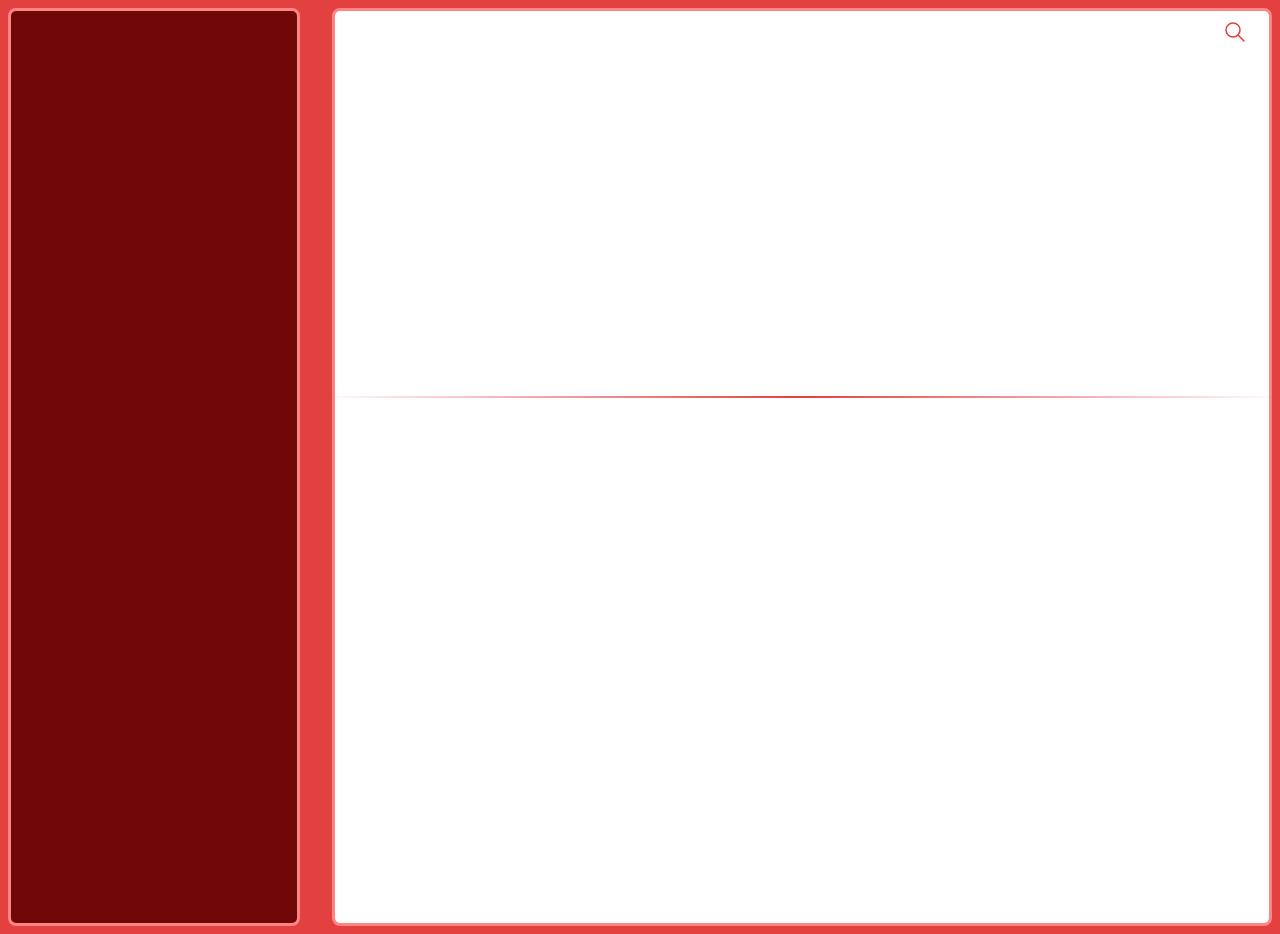
<file: index.html>
<!DOCTYPE html>
<html lang="en">
<head>
    <meta charset="UTF-8">
    <meta http-equiv="X-UA-Compatible" content="IE=edge">
    <meta name="viewport" content="width=device-width, initial-scale=1.0">
    <title>Pokédex-App</title>
    <link rel="stylesheet" href="./styles/main-style.css">
</head>
<body>
    <div class="pokedex-box">
        <nav id="pokemon-nav" class="scroll-box">
            <ul id="pokemon-list"></ul>
                <div id="spinner" class="spinner"></div>
        </nav>
        <section class="info-box">
            <div class="search">
                <input class="search_input"><button id='btn-search'><svg xmlns="http://www.w3.org/2000/svg" class="icon icon-tabler icon-tabler-search" width="24" height="24" viewBox="0 0 24 24" stroke-width="1.5" stroke="#e34040" fill="none" stroke-linecap="round" stroke-linejoin="round">
                    <path stroke="none" d="M0 0h24v24H0z" fill="none"/>
                    <path d="M10 10m-7 0a7 7 0 1 0 14 0a7 7 0 1 0 -14 0" />
                    <path d="M21 21l-6 -6" />
                  </svg></button>
            </div>
            <div class="information">
                <div class="pokemon-data">
                    
                </div>
                <div class="pokemon-details">
                    
                </div>
                <h3 class="evolution-title"></h3>
                <div class="pokemon-evolution">
                    
                </div>
                
            </div>
           
            
        </section>
    </div>
    <script src="./scripts/api_connect.js" type="module"></script>

    
</body>
</html>
</file>
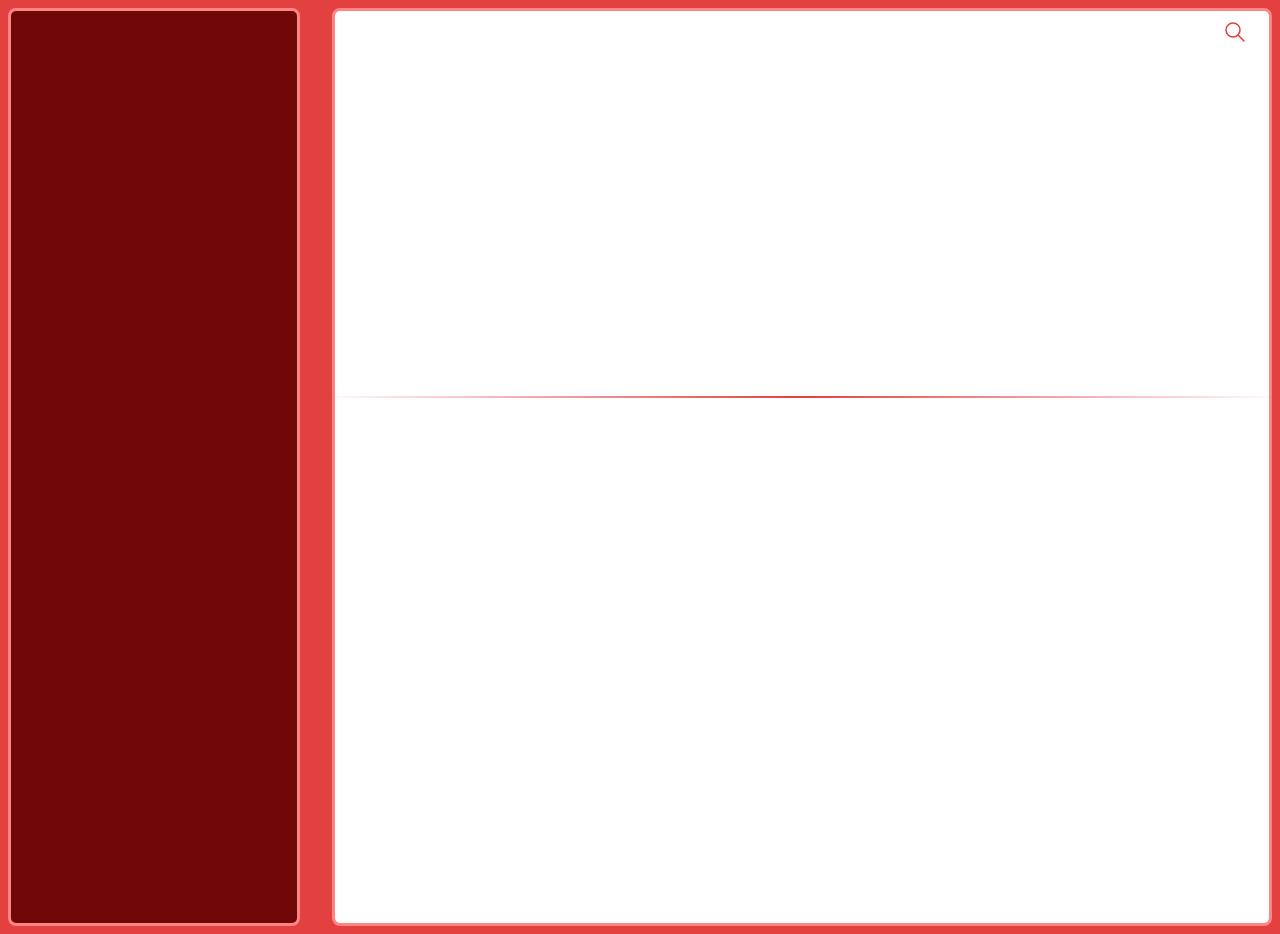
<file: views/main.html>
<!DOCTYPE html>
<html lang="en">
<head>
    <meta charset="UTF-8">
    <meta http-equiv="X-UA-Compatible" content="IE=edge">
    <meta name="viewport" content="width=device-width, initial-scale=1.0">
    <title>Pokédex-App</title>
    <link rel="stylesheet" href="../styles/main-style.css">
</head>
<body>
    <div class="pokedex-box">
        <nav id="pokemon-nav" class="scroll-box">
            <ul id="pokemon-list"></ul>
        </nav>
        <section class="info-box">
            <div class="search">
                <input class="search_input"><button id='btn-search'><svg xmlns="http://www.w3.org/2000/svg" class="icon icon-tabler icon-tabler-search" width="24" height="24" viewBox="0 0 24 24" stroke-width="1.5" stroke="#e34040" fill="none" stroke-linecap="round" stroke-linejoin="round">
                    <path stroke="none" d="M0 0h24v24H0z" fill="none"/>
                    <path d="M10 10m-7 0a7 7 0 1 0 14 0a7 7 0 1 0 -14 0" />
                    <path d="M21 21l-6 -6" />
                  </svg></button>
            </div>
            <div class="information">
                <div class="pokemon-data">
                    
                </div>
                <div class="pokemon-details">
                    
                </div>
                <h3 class="evolution-title"></h3>
                <div class="pokemon-evolution">
                    
                </div>
                
            </div>
           
            
        </section>
    </div>
    <script src="../scripts/api_connect.js" type="module"></script>
    
</body>
</html>
</file>
<file: styles/main-style.css>
body{
    font-family:"Calibri", sans-serif;
    color: white;
    background-color: #e34040;

}
.pokedex-box{
    display: flex;
    
}





.scroll-box{
 width: 27rem;
 height: 57rem;
 overflow: auto; 
 background-color: #700808;
 border-radius: 0.5rem;
 color: white;
 border: 0.2rem solid #ff8585;
 
 

 scrollbar-color: #e34040 #b13333;
 scrollbar-width: thin;
 scrollbar-color: transparent transparent; 
}
.scroll-box ul{
  margin-left: -2.6rem;
  margin-top: 0.1rem;
  
}
.scroll-box span{
  font-weight: 550;
  font-size: 1rem;
}
.scroll-box .pokemon-number{
  font-weight: lighter;
  font-size: 0.7rem;
}
.scroll-box::-webkit-scrollbar {
  /* Ancho del scrollbar para navegadores WebKit */
  width: 1.2rem; 
  border-radius: 0.5rem;
}
.scroll-box::-webkit-scrollbar-thumb {
    background-color: #e34040; /* Color del thumb (agarre del scrollbar) */
    border-radius: 0.3rem;
    border: none;
}
.scroll-box::-webkit-scrollbar-track {
    background-color: #b13333; /* Color del track (fondo del scrollbar) */
    border-radius: 0.5rem;
}
.scroll-box .button-style{
    display: flex; /* Mostrar el contenido en línea */
    align-items: center; /* Alinear verticalmente el contenido al centro */
    color: white;
    background-color: #480202;
    width: 25.6rem;
    height: 5rem;
    margin-top: 0.07rem;
    font-weight: bolder;
    text-align: left;
    border: none; /* Quita los bordes del botón */
    
}
.scroll-box .button-style:active{
    background-color: #700808;
}

.scroll-box .button-style:hover{
    background-color: #e34040;
}
.scroll-box .button-style.clicked{
    background-color: #700808;
}
.pokemon-icon {
    width: 50px; /* Ajusta el ancho del sprite según tus necesidades */
    height: 40px; /* Ajusta la altura del sprite según tus necesidades */
    margin-bottom: 1.5rem;
    padding-left: 2rem;
    padding-right: 2rem;
}
.pokemon-number{
    margin-left: auto;
    margin-right: 1rem;
}




.info-box {
    flex-direction: column;
    display: flexbox;
    align-items: center;
    width: 88rem;
    height: 57rem;
    background-color: white;
    border-radius: 0.5rem;
    margin-left: 2rem;
    
    color: black;
    border: 0.2rem solid #ff8585;
;
  }
.info-box .information{
    display: grid;
    grid-template-rows: auto auto 1fr; /* Ajusta la distribución de filas */
    grid-template-columns: repeat(2, 1fr);
    grid-template-areas:
      "pokemon-data pokemon-details"
      "pokemon-type pokemon-type"
      "pokemon-evolution pokemon-evolution";
    text-indent: 2rem;
    margin-top: 1rem;
}
  .pokemon-data {
    grid-area: pokemon-data;
    align-items: center;
    display: flex;
    flex-direction: column;
    word-spacing: 8rem;
  }
  
  .pokemon-details {
    grid-area: pokemon-details;
    margin-bottom: 9rem;
  }
  

  .evolution-title{
    grid-area: pokemon-evolution;
    display: flex;
   text-indent  : 40rem;
   margin: -1rem;
   

  }
  .evolution-title::before {
    content: "";
    position: absolute;
    left: 25%;
    right: 0%;
    top: 44%;
    border-top: 0.15rem solid;
    border-image: linear-gradient(to right, transparent, #e34040, transparent);
    border-image-slice: 1;
  }
  
  .pokemon-evolution {
    grid-area: pokemon-evolution;
    padding: 2rem;
    display: flex;
    justify-content: center;
    flex-wrap: wrap; 
  }

  .pokemon-image {
    width: 240px; /* Ajusta el ancho de la imagen según tus necesidades */
    height: auto; /* La altura se ajustará automáticamente para mantener la proporción */
  }
  .evolution-stage{
    flex: 1 0 200px; /* Establece el ancho mínimo y máximo de cada etapa de evolución */
    padding: 10px; /* Espacio entre las etapas de evolución */
    box-sizing: border-box; /* Incluye el padding dentro del ancho del elemento */
    text-align: center; /* Centra el contenido dentro de cada etapa de evolución */
  }
  .pokemon-evolution .evolution-stage img {
    max-width: 100%; /* Establece el ancho máximo de las imágenes dentro de cada etapa */
    height: auto; /* Permite que la altura de las imágenes se ajuste automáticamente */
  }

  
  .evolution-image{
    width: 9.5rem; /* Ajusta el ancho de la imagen según tus necesidades */
    height: auto; 
  }
  .evolution-arrow {
    position: relative;
    width: 50px;
    height: 50px;
    background-image: url("data:image/svg+xml,%3Csvg xmlns='http://www.w3.org/2000/svg' class='icon icon-tabler icon-tabler-arrow-narrow-right' width='24' height='24' viewBox='0 0 24 24' stroke-width='1.5' stroke='%23e34040' fill='none' stroke-linecap='round' stroke-linejoin='round'%3E%3Cpath stroke='none' d='M0 0h24v24H0z' fill='none'/%3E%3Cpath d='M5 12l14 0' /%3E%3Cpath d='M15 16l4 -4' /%3E%3Cpath d='M15 8l4 4' /%3E%3C/svg%3E");
    background-repeat: no-repeat;
    top: 5rem;
    background-size: contain;
  }
  
  

  
  .info-box .search {
    grid-area: pokemon-details;
    display: flex;
    justify-content: flex-end; /* Alinear a la derecha */
    margin-left: auto;
    margin-right: 1rem;
    border-color: white;
    margin-top: 0.5rem;
  }
  
  .info-box .search button {
    background-color: white;
    border: none;
  }
  .info-box .search input{
    border-color: transparent;
  }
</file>
